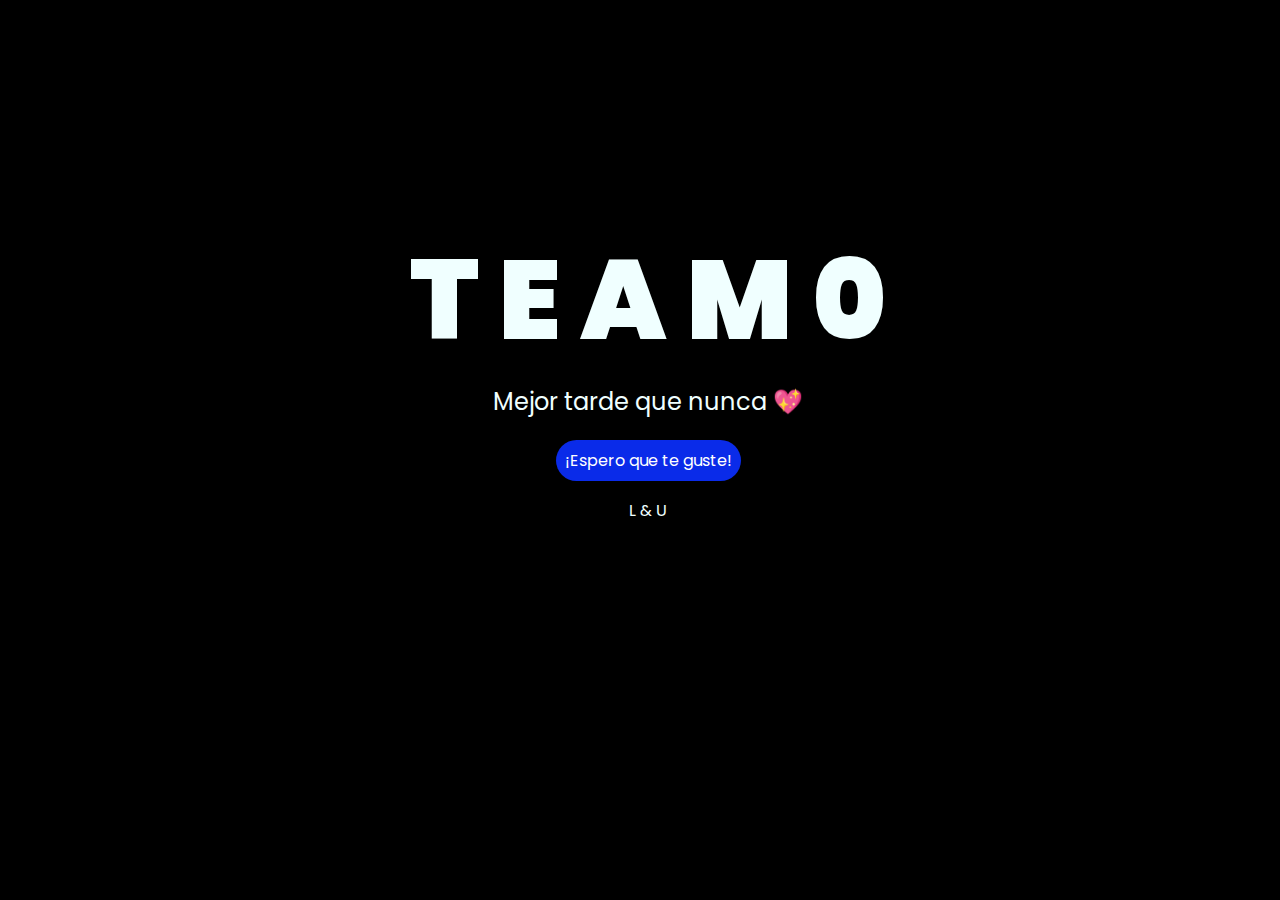
<file: FLOWER-JS-LIZ/index.html>
<!DOCTYPE html>
<html lang="es">

<head>
    <meta charset="UTF-8">
    <meta http-equiv="X-UA-Compatible" content="IE=edge">
    <meta name="viewport" content="width=device-width, initial-scale=1.0">
    <link rel="stylesheet" href="css/style.css">
    <link rel="icon" href="img/flowers.png" type="image/x-icon">
    <title>L & U</title>
</head>

<body>
    <div class="greetings">
        <span>T</span>
        <span>E</span>
        <span>A</span>
        <span>M</span>
        <span>0</span>
    </div>
    <div class="description">
        <span> Mejor tarde que nunca 💖</span>
    </div>
    <div class="button">
        <button class="botones">
            <a href="flower.html" style="color: #fff;">¡Espero que te guste! </a>
        </button>
    </div>


    <div class="credits">
        <p>L & U</p>
    </div>
</body>

</html>
</file>
<file: FLOWER-JS-LIZ/css/style.css>
@import url('https://fonts.googleapis.com/css2?family=Poppins:ital,wght@0,500;1,900&display=swap');
*{
    font-family: 'Poppins',cursive;
}
body{
    color: azure;
    width: 100%;
    height: 82vh;
    display: flex;
    flex-direction: column;
    align-items: center;
    justify-content: center;
    background-color: black;
}

.botones{
    padding: 9px;
    border-radius: 80px;
    background-color: transparent;
    border: none;
}

.botones a{
    background-color: #0a2be9;
    padding: 9px;
    border-radius: 80px;
    -webkit-border-radius: 80px;
    -moz-border-radius: 80px;
    -ms-border-radius: 80px;
    -o-border-radius: 80px;

}

.botones a:focus{
    background-color: rgb(50, 194, 194);
}

.greetings{
    font-size: 7rem;
    font-weight: 900;
}
.greetings > span{
    animation: glow 2.5s ease-in-out infinite;
}
@keyframes glow{
    0%, 100%{
        color: #fff;
        text-shadow: 0 0 12px #ce0909, 0 0 50px #ce0909, 0 0 100px #ce0909;
    }
    10%, 90%{
        color: #111;
        text-shadow: none;
    }
}
.greetings > span:nth-child(2){
    animation-delay: .2s ;
}
.greetings > span:nth-child(3){
    animation-delay: .4s ;
}
.greetings > span:nth-child(4){
    animation-delay: .6s;
}
.greetings > span:nth-child(5){
    animation-delay: .8s;
}
.greetings > span:nth-child(6){
    animation-delay: 1s;
}

.description{
    font-size: 1.5rem;
    margin-bottom: 20px;
}

.button a{
    text-decoration: none;
    font-size: 1rem;
    color: #111;
}

@media screen and (max-width:574px){
    .greetings{
        display: block;
        font-size: 4rem;
        font-weight: 800;
        text-align: center;
    }
    .description{
        font-size: 2rem;
    }
    
    .button a{
        font-size: 1rem;
    }
}
</file>
